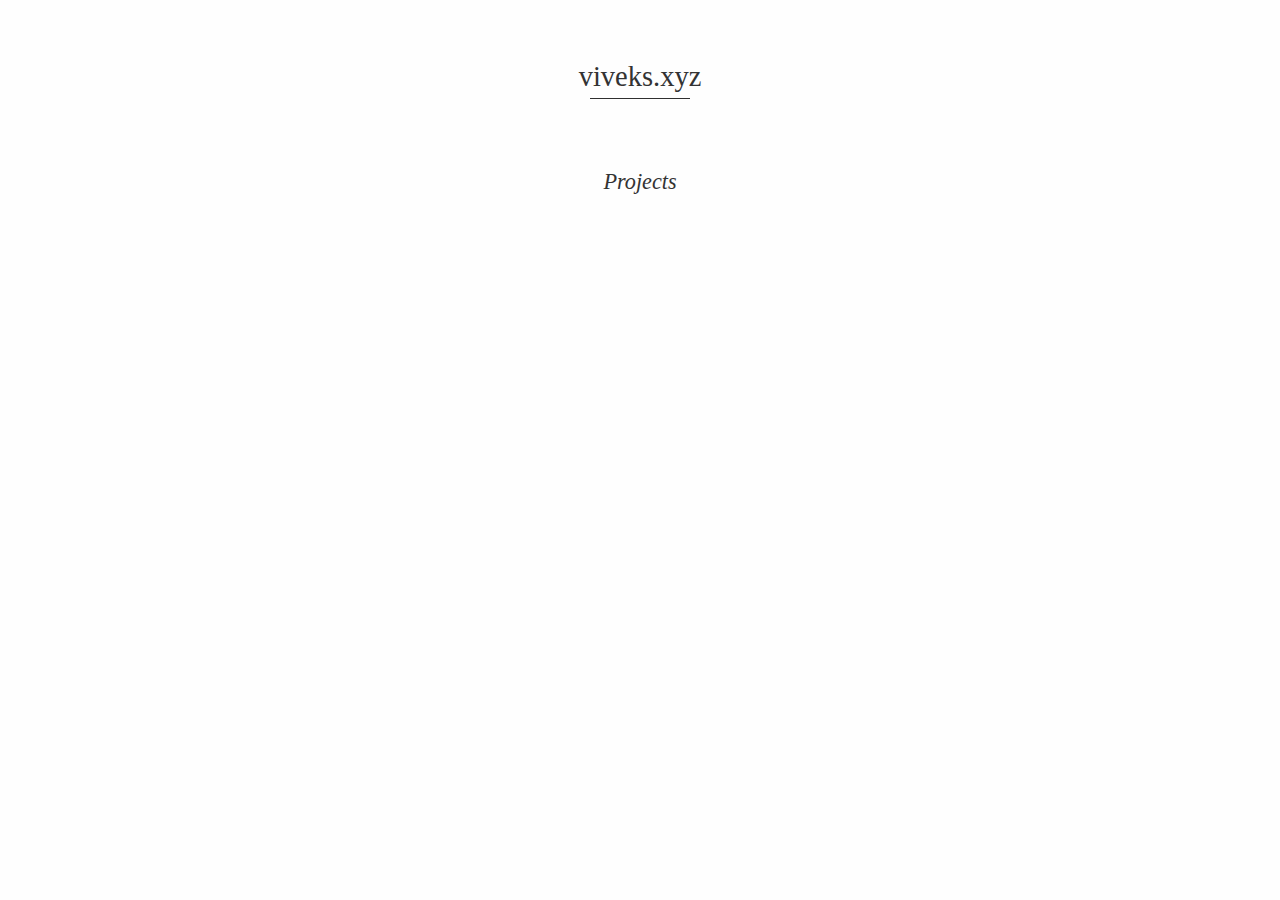
<file: index.html>
<!DOCTYPE html>
    <head>
        <meta charset="utf-8">
        <meta http-equiv="X-UA-Compatible" content="IE=edge">
        <title>viveks.xyz</title>
        <meta name="description" content="">
        <meta name="viewport" content="width=device-width, initial-scale=1">
        <!-- <link rel="stylesheet" href="custom.css"> -->
        <link rel="stylesheet" href="whitey.css">
        <link rel="stylesheet" href="https://cdnjs.cloudflare.com/ajax/libs/font-awesome/4.7.0/css/font-awesome.min.css">
        <script type="text/javascript" src="index.js"></script>
    </head>
    <body onload="fetchInfo(100)">
        <h2>viveks.xyz</h3>
            <div  style="text-align: center;" id="about">
            </div>
       
        <h3>Projects</h3>
        <div style="text-align: center;" id="content" ></div>         
    </body>
</html>
</file>
<file: custom.css>
a {
    position: relative;
    color: #000;
    text-decoration: none;
  }
  
 a:hover {
    color: #000;
  }

a:before {
    content: "";
    position: absolute;
    width: 100%;
    height: 2px;
    bottom: 0;
    left: 0;
    background-color: #000;
    visibility: hidden;
    transform: scaleX(0);
    transition: all 0.3s ease-in-out 0s;
  }

a:hover:before {
    visibility: visible;
    transform: scaleX(1);
  }
</file>
<file: whitey.css>
html {
	font-size: 19px;
}

html, body {
	margin: auto;
	background: #fefefe;
}
body {
	font-family: "Vollkorn", Palatino, Times;
	color: #333;
	line-height: 1.4;
	text-align: justify;
}
#write {
	max-width: 960px;
	margin: 0 auto;
	margin-bottom: 2em;
	line-height: 1.53;
	padding-top: 40px;
}

/* Typography
-------------------------------------------------------- */

#write>h1:first-child,
h1 {
	margin-top: 1.6em;
	font-weight: normal;
}

h1 {
	font-size:3em;
}

h2 {
	margin-top:2em;
	font-weight: normal;
}

h3 {
	font-weight: normal;
	font-style: italic;
	margin-top: 3em;
}

h1, 
h2, 
h3{
	text-align: center;
}

h2:after{
	border-bottom: 1px solid #2f2f2f;
    content: '';
    width: 100px;
    display: block;
    margin: 0 auto;
    height: 1px;
}

h1+h2, h2+h3 {
	margin-top: 0.83em;
}

p,
.mathjax-block {
	margin-top: 0;
	-webkit-hypens: auto;
	-moz-hypens: auto;
	hyphens: auto;
}
ul {
	list-style: square;
	padding-left: 1.2em;
}
ol {
	padding-left: 1.2em;
}
blockquote {
	margin-left: 1em;
	padding-left: 1em;
	border-left: 1px solid #ddd;
}
code,
pre {
	font-family: "Consolas", "Menlo", "Monaco", monospace, serif;
	font-size: .9em;
	background: white;
}
.md-fences{
	margin-left: 1em;
	padding-left: 1em;
	border: 1px solid #ddd;
	padding-bottom: 8px;
	padding-top: 6px;
	margin-bottom: 1.5em;
}

a {
	color: #2484c1;
	text-decoration: none;
}
a:hover {
	text-decoration: underline;
}
a img {
	border: none;
}
h1 a,
h1 a:hover {
	color: #333;
	text-decoration: none;
}
hr {
	color: #ddd;
	height: 1px;
	margin: 2em 0;
	border-top: solid 1px #ddd;
	border-bottom: none;
	border-left: 0;
	border-right: 0;
}
.ty-table-edit {
	background: #ededed;
    padding-top: 4px;
}
table {
	margin-bottom: 1.333333rem
}
table th,
table td {
	padding: 8px;
	line-height: 1.333333rem;
	vertical-align: top;
	border-top: 1px solid #ddd
}
table th {
	font-weight: bold
}
table thead th {
	vertical-align: bottom
}
table caption+thead tr:first-child th,
table caption+thead tr:first-child td,
table colgroup+thead tr:first-child th,
table colgroup+thead tr:first-child td,
table thead:first-child tr:first-child th,
table thead:first-child tr:first-child td {
	border-top: 0
}
table tbody+tbody {
	border-top: 2px solid #ddd
}

.task-list{
	padding:0;
}

.md-task-list-item {
	padding-left: 1.6rem;
}

.md-task-list-item > input:before {
	content: '\221A';
	display: inline-block;
	width: 1.33333333rem;
  	height: 1.6rem;
	vertical-align: middle;
	text-align: center;
	color: #ddd;
	background-color: #fefefe;
}

.md-task-list-item > input:checked:before,
.md-task-list-item > input[checked]:before{
	color: inherit;
}
.md-tag {
	color: inherit;
	font: inherit;
}
#write pre.md-meta-block {
	min-height: 35px;
	padding: 0.5em 1em;
}
#write pre.md-meta-block {
	white-space: pre;
	background: #f8f8f8;
	border: 0px;
	color: #999;
	
	width: 100vw;
	max-width: calc(100% + 60px);
	margin-left: -30px;
	border-left: 30px #f8f8f8 solid;
	border-right: 30px #f8f8f8 solid;

	margin-bottom: 2em;
	margin-top: -1.3333333333333rem;
	padding-top: 26px;
	padding-bottom: 10px;
	line-height: 1.8em;
	font-size: 0.9em;
	font-size: 0.76em;
	padding-left: 0;
}
.md-img-error.md-image>.md-meta{
	vertical-align: bottom;
}
#write>h5.md-focus:before {
	top: 2px;
}

.md-toc {
	margin-top: 40px;
}

.md-toc-content {
	padding-bottom: 20px;
}

.outline-expander:before {
	color: inherit;
	font-size: 14px;
	top: auto;
	content: "\f0da";
	font-family: FontAwesome;
}

.outline-expander:hover:before,
.outline-item-open>.outline-item>.outline-expander:before {
  	content: "\f0d7";
}

/** source code mode */
#typora-source {
	font-family: Courier, monospace;
    color: #6A6A6A;
}

.html-for-mac #typora-sidebar {
    -webkit-box-shadow: 0 6px 12px rgba(0, 0, 0, .175);
    box-shadow: 0 6px 12px rgba(0, 0, 0, .175);
}

.cm-s-typora-default .cm-header, 
.cm-s-typora-default .cm-property,
.CodeMirror.cm-s-typora-default div.CodeMirror-cursor {
	color: #428bca;
}

.cm-s-typora-default .cm-atom, .cm-s-typora-default .cm-number {
	color: #777777;
}

.typora-node .file-list-item-parent-loc, 
.typora-node .file-list-item-time, 
.typora-node .file-list-item-summary {
	font-family: arial, sans-serif;
}

.md-task-list-item>input {
    margin-left: -1.3em;
    margin-top: calc(1rem - 12px);
}

.md-mathjax-midline {
	background: #fafafa;
}

.md-fences .code-tooltip {
	bottom: -2em !important;
}

.dropdown-menu .divider {
	border-color: #e5e5e5;
}
</file>
